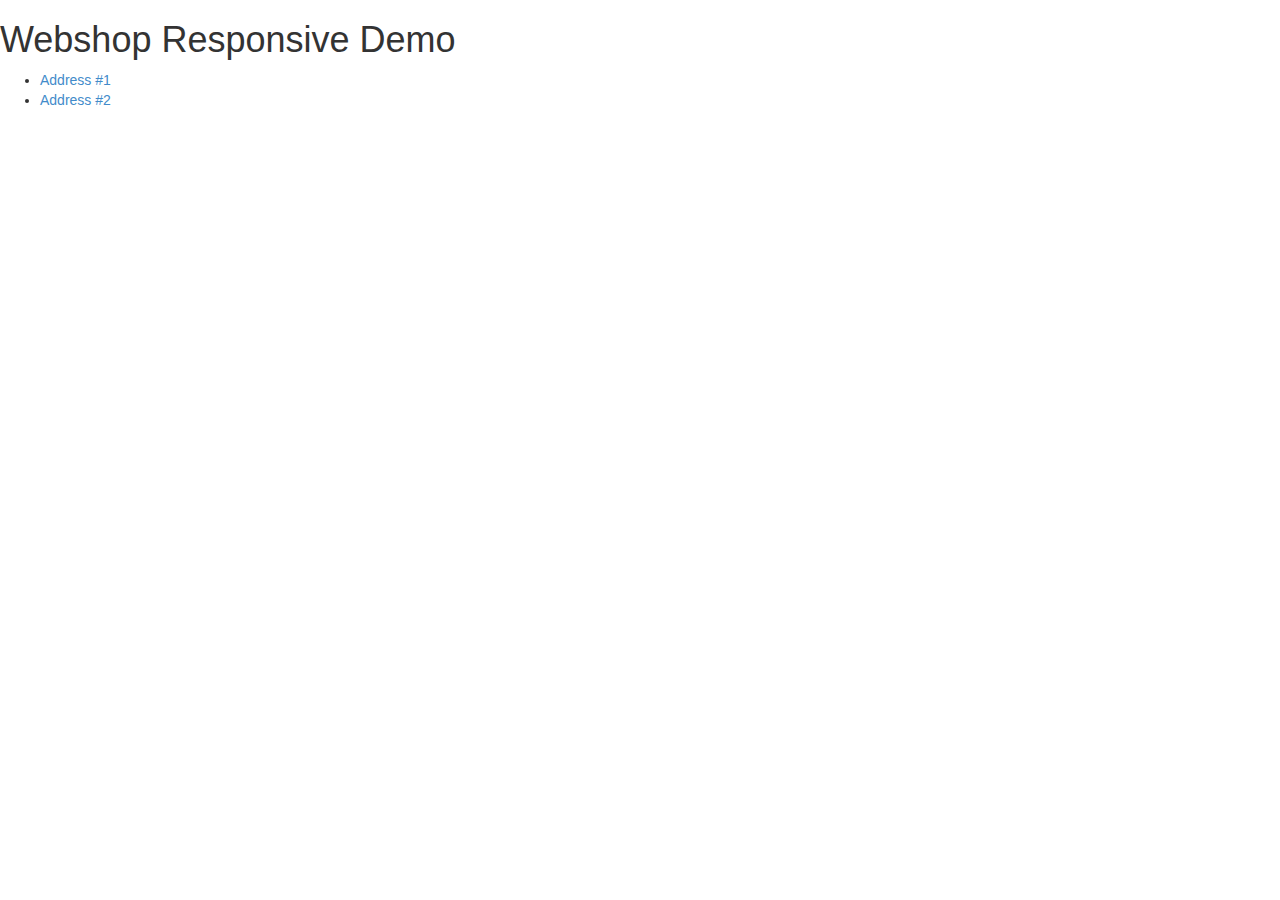
<file: index.html>
<!DOCTYPE html>
<html lang="en">
<head>
    <meta charset="utf-8">
    <meta http-equiv="X-UA-Compatible" content="IE=edge">
    <meta name="viewport" content="width=device-width, initial-scale=1">
    <title>Webshop Responsive Proof-Of-Concept</title>

    <!-- Bootstrap -->
    <link href="css/bootstrap.css" rel="stylesheet">
    <link href="css/jquery.qtip-2.1.1.min.css" rel="stylesheet">
    <link href="css/webshop-poc.css" rel="stylesheet">

    <!-- HTML5 Shim and Respond.js IE8 support of HTML5 elements and media queries -->
    <!-- WARNING: Respond.js doesn't work if you view the page via file:// -->
    <!--[if lt IE 9]>
    <script src="https://oss.maxcdn.com/libs/html5shiv/3.7.0/html5shiv.js"></script>
    <script src="https://oss.maxcdn.com/libs/respond.js/1.4.2/respond.min.js"></script>
    <![endif]-->

</head>
<body>
<h1>Webshop Responsive Demo</h1>

<ul>
    <li><a href="addr1.html">Address #1</a></li>
    <li><a href="addr2.html">Address #2</a></li>
</ul>

<!-- jQuery (necessary for Bootstrap's JavaScript plugins) -->
<script src="https://ajax.googleapis.com/ajax/libs/jquery/1.11.0/jquery.min.js"></script>
<!-- Include all compiled plugins (below), or include individual files as needed -->
<script src="js/bootstrap.min.js"></script>

</body>
</html>
</file>
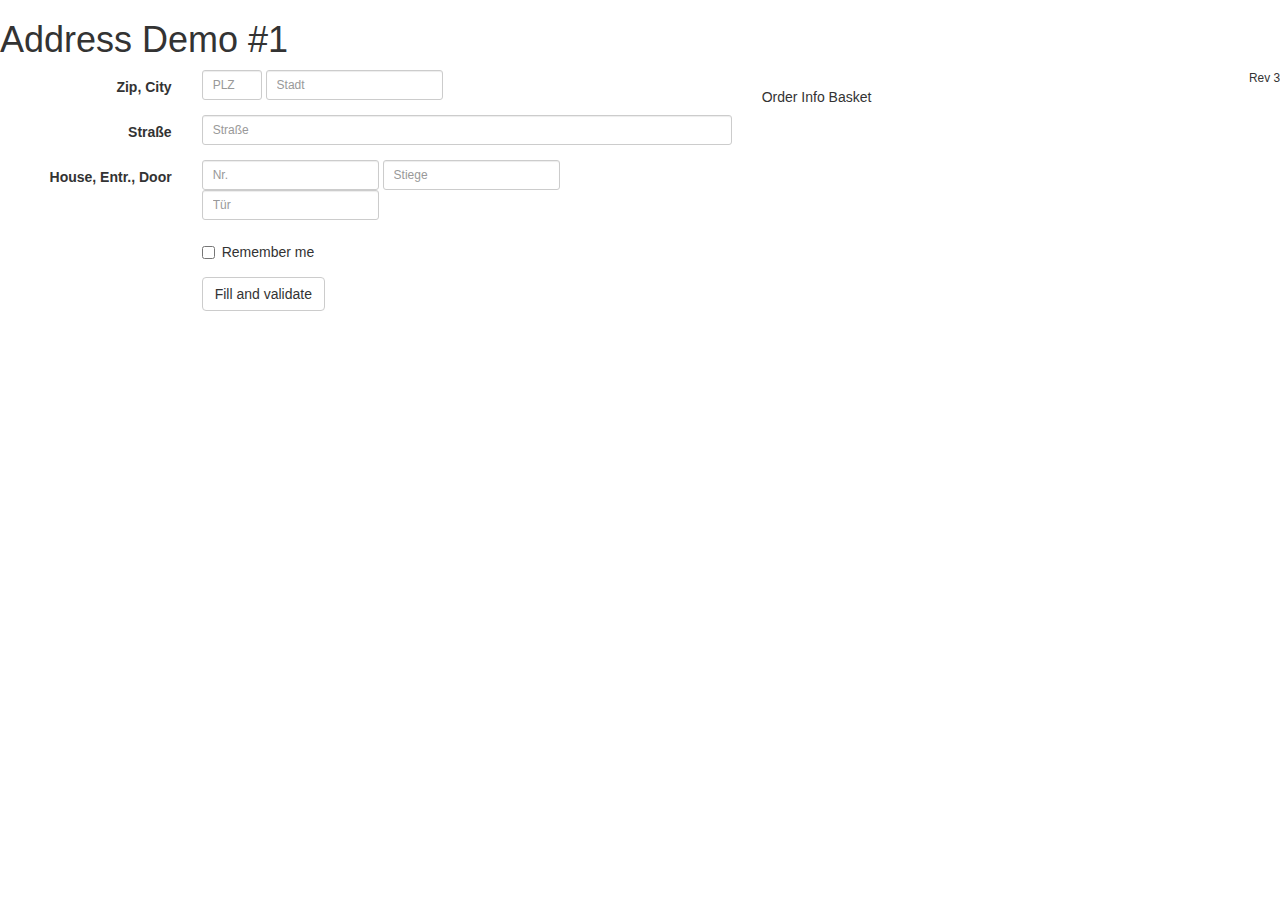
<file: addr1.html>
<!DOCTYPE html>
<html lang="en">
<head>
    <meta charset="utf-8">
    <meta http-equiv="X-UA-Compatible" content="IE=edge">
    <meta name="viewport" content="width=device-width, initial-scale=1">
    <title>Webshop Responsive Proof-Of-Concept - Addr1</title>

    <!-- Bootstrap -->
    <link href="css/bootstrap.css" rel="stylesheet">
    <link href="css/jquery.qtip-2.1.1.min.css" rel="stylesheet">
    <link href="css/webshop-poc.css" rel="stylesheet">

    <!-- HTML5 Shim and Respond.js IE8 support of HTML5 elements and media queries -->
    <!-- WARNING: Respond.js doesn't work if you view the page via file:// -->
    <!--[if lt IE 9]>
    <script src="https://oss.maxcdn.com/libs/html5shiv/3.7.0/html5shiv.js"></script>
    <script src="https://oss.maxcdn.com/libs/respond.js/1.4.2/respond.min.js"></script>
    <![endif]-->

    <style>
        /* Support form-inline inside form-horizontal. See http://stackoverflow.com/questions/18429121/inline-form-nested-within-horizontal-form-in-bootstrap-3 */
        .form-inline .form-group{
            margin-left: 0;
            margin-right: 0;
        }

        form.address input.zip {
            width: 60px;
        }
        form.address input.city {
            width: 100%;
        }
    </style>
</head>
<body>
<h1>Address Demo #1</h1>
<small class="pull-right">Rev 3</small>

<div class="container-fluid">
    <div class="row">
        <div class="col-sm-7">
            <form class="form-horizontal address" role="form">
                <div class="form-group">
                    <label for="zip" class="col-sm-3 control-label">Zip, City</label>

                    <div class="col-sm-9">
                        <div class="form-inline">
                            <div class="form-group">
                                <input type="text" class="form-control input-sm zip" id="zip" placeholder="PLZ">
                            </div>
                            <div class="form-group">
                                <input type="text" class="form-control input-sm city" id="city" placeholder="Stadt">
                            </div>
                        </div>
                    </div>
                </div>
                <div class="form-group">
                    <label for="street" class="col-sm-3 control-label">Straße</label>

                    <div class="col-sm-9">
                        <input type="text" class="form-control input-sm" id="street" placeholder="Straße">
                    </div>
                </div>
                <div class="form-group">
                    <label for="house" class="col-sm-3 control-label">House, Entr., Door</label>

                    <div class="col-sm-9">
                        <div class="form-inline">
                            <div class="form-group">
                                <input type="text" class="form-control input-sm" id="house" placeholder="Nr.">
                            </div>
                            <div class="form-group">
                                <input type="text" class="form-control input-sm" id="entrance" placeholder="Stiege">
                            </div>
                            <div class="form-group">
                                <input type="text" class="form-control input-sm" id="door" placeholder="Tür">
                            </div>
                        </div>
                    </div>
                </div>

                <div class="form-group">
                    <div class="col-sm-offset-3 col-sm-9">
                        <div class="checkbox">
                            <label>
                                <input type="checkbox"> Remember me
                            </label>
                        </div>
                    </div>
                </div>
                <div class="form-group">
                    <div class="col-sm-offset-3 col-sm-9">
                        <button type="button" id="fillAndValidate" class="btn btn-default">Fill and validate</button>
                    </div>
                </div>
            </form>

        </div>
        <div class="col-sm-5">
            <p>Order Info Basket</p>
        </div>

    </div>
</div>

<!-- jQuery (necessary for Bootstrap's JavaScript plugins) -->
<script src="https://ajax.googleapis.com/ajax/libs/jquery/1.11.0/jquery.min.js"></script>
<!-- Include all compiled plugins (below), or include individual files as needed -->
<script src="js/bootstrap.min.js"></script>
<script src="js/jquery.qtip-2.1.1.min.js"></script>

<script>
    /* Apply qtip for error messages. Re-apply after ajax element replacements. */
    function applyQTip() {
        $('.qtip').remove();
        $('.has-error[data-errorMessage!=""]').each(function() {
            $(this).qtip({
                id: $(this).attr("id"),
                content: {
                    attr: 'data-errorMessage'
                },
                position: {
                    my: "bottom left",
                    at: "top center"
                },
                show: {
                    ready: true
                },
                hide: {
                    event: 'unfocus'
                },
                style: {
                    classes: 'qtip-red qtip-rounded qtip-shadow'
                }
            });
        });
    }
    function fillAndValidate() {
        $("#zip").val("2331").parent().addClass("has-success");
        $("#city").val("Xxx").parent().addClass("has-error").attr("data-errorMessage", "Stadt ungültig");
        $("#street").val("Yyyy").parent().addClass("has-error").attr("data-errorMessage", "Straße ungültig asdf asdf sadf asd fasd f adsf asd fasd fads fadsf dsaf ");
        $("#house").val("-11").parent().addClass("has-error").attr("data-errorMessage", "Hausnummer ungültig");
        $("#entrance").val("-22").parent().addClass("has-error").attr("data-errorMessage", "Stiege ungültig");
        applyQTip();
    }
    $(document).ready(function () {
        $("#fillAndValidate").on("click", fillAndValidate);
    });
</script>
</body>
</html>
</file>
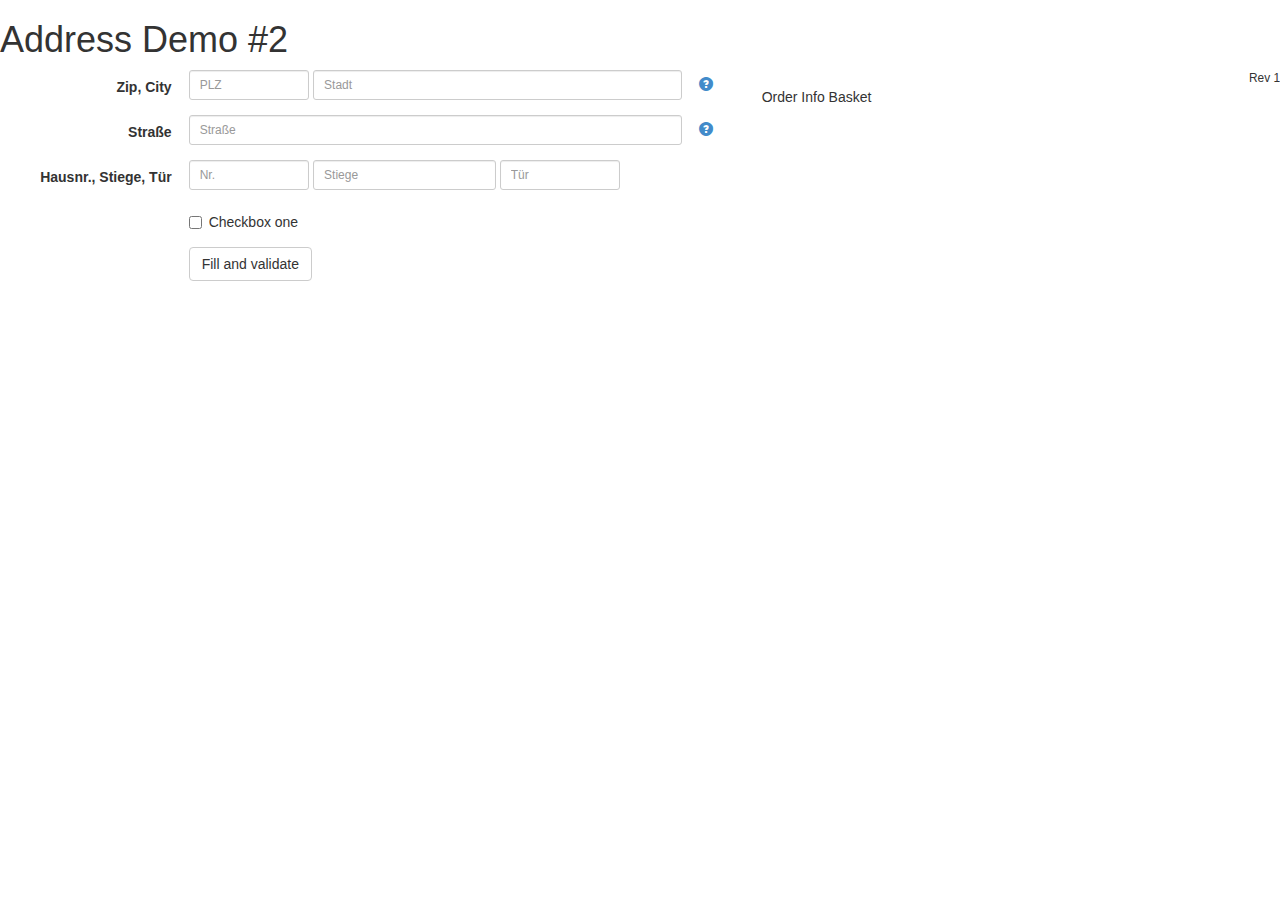
<file: addr2.html>
<!DOCTYPE html>
<html lang="en">
<head>
    <meta charset="utf-8">
    <meta http-equiv="X-UA-Compatible" content="IE=edge">
    <meta name="viewport" content="width=device-width, initial-scale=1">
    <title>Webshop Responsive Proof-Of-Concept - Addr2</title>

    <!-- Bootstrap -->
    <link href="css/bootstrap.css" rel="stylesheet">
    <link href="css/jquery.qtip-2.1.1.min.css" rel="stylesheet">
    <link href="css/webshop-poc.css" rel="stylesheet">

    <!-- HTML5 Shim and Respond.js IE8 support of HTML5 elements and media queries -->
    <!-- WARNING: Respond.js doesn't work if you view the page via file:// -->
    <!--[if lt IE 9]>
    <script src="https://oss.maxcdn.com/libs/html5shiv/3.7.0/html5shiv.js"></script>
    <script src="https://oss.maxcdn.com/libs/respond.js/1.4.2/respond.min.js"></script>
    <![endif]-->

    <style>
        form.address div.colFirst {
            padding-left: 2px;
            padding-right: 2px;
        }
        form.address div.colMiddle {
            padding-left: 2px;
            padding-right: 2px;
        }
        form.address div.colLast {
            padding-left: 2px;
            padding-right: 2px;
        }
        form.address div.colHelp span {
            margin-top: 6px;
        }

    </style>
</head>
<body>
<h1>Address Demo #2</h1>
<small class="pull-right">Rev 1</small>

<div class="container-fluid">
    <div class="row">
        <div class="col-sm-7">
            <form class="form-horizontal address" role="form">
                <div class="form-group">
                    <label for="zip" class="col-sm-3 control-label">Zip, City</label>

                    <div class="col-sm-2 colFirst">
                        <input type="text" class="form-control input-sm zip" id="zip" placeholder="PLZ"
                        data-helpText="Bitte geben Sie mindestens 2 Zahlen ein um eine Postleitzahl auszuwählen">
                    </div>
                    <div class="col-sm-6 colLast">
                        <input type="text" class="form-control input-sm city" id="city" placeholder="Stadt"
                               data-helpText="Bitte geben Sie eine Stadt ein oder wählen Sie aus der Liste aus">
                    </div>
                    <div class="col-sm-1 colHelp">
                        <a href="javascript:void(0)" class="activateHelpLink" data-helpSelector="#zip, #city">
                            <span class="glyphicon glyphicon-question-sign"></span>
                        </a>
                    </div>
                </div>
                <div class="form-group">
                    <label for="street" class="col-sm-3 control-label">Straße</label>

                    <div class="col-sm-8 colFirst">
                        <input type="text" class="form-control input-sm" id="street" placeholder="Straße"
                               data-helpText="Bitte geben Sie mindestens einen Buchstaben ein um aus einer Liste von Straßen zu wählen">
                    </div>
                    <div class="col-sm-1 colHelp">
                        <a href="javascript:void(0)" class="activateHelpLink" data-helpSelector="#street">
                            <span class="glyphicon glyphicon-question-sign"></span>
                        </a>
                    </div>
                </div>
                <div class="form-group">
                    <label for="house" class="col-sm-3 control-label">Hausnr., Stiege, Tür</label>

                    <div class="col-sm-2 colFirst">
                        <input type="text" class="form-control input-sm" id="house" placeholder="Nr.">
                    </div>
                    <div class="col-sm-3 colMiddle">
                        <input type="text" class="form-control input-sm" id="entrance" placeholder="Stiege">
                    </div>
                    <div class="col-sm-2 colLast">
                        <input type="text" class="form-control input-sm" id="door" placeholder="Tür">
                    </div>
                </div>

                <div class="form-group">
                    <div class="col-sm-offset-3 col-sm-9 colFirst">
                        <div class="checkbox">
                            <label>
                                <input type="checkbox"> Checkbox one
                            </label>
                        </div>
                    </div>
                </div>
                <div class="form-group">
                    <div class="col-sm-offset-3 col-sm-9 colFirst">
                        <button type="button" id="fillAndValidate" class="btn btn-default">Fill and validate</button>
                    </div>
                </div>
            </form>

        </div>
        <div class="col-sm-5">
            <p>Order Info Basket</p>
        </div>

    </div>
</div>

<!-- jQuery (necessary for Bootstrap's JavaScript plugins) -->
<script src="https://ajax.googleapis.com/ajax/libs/jquery/1.11.0/jquery.min.js"></script>
<!-- Include all compiled plugins (below), or include individual files as needed -->
<script src="js/bootstrap.min.js"></script>
<script src="js/jquery.qtip-2.1.1.min.js"></script>

<script>
    /* Apply qtip for error messages. Re-apply after ajax element replacements. */
    function applyQTip() {
        $('.qtip').remove();
        $('.has-error[data-errorMessage!=""]').each(function() {
            $(this).qtip({
                id: $(this).attr("id"),
                content: {
                    attr: 'data-errorMessage'
                },
                position: {
                    my: "bottom left",
                    at: "top center"
                },
                show: {
                    ready: true
                },
                hide: {
                    event: 'unfocus'
                },
                style: {
                    classes: 'qtip-red qtip-rounded qtip-shadow'
                }
            });
        });
    }
    function fillAndValidate() {
        $("#zip").val("2331").parent().addClass("has-success");
        $("#city").val("Xxx").parent().addClass("has-error").attr("data-errorMessage", "Stadt ungültig");
        $("#street").val("Yyyy").parent().addClass("has-error").attr("data-errorMessage", "Straße ungültig asdf asdf sadf asd fasd f adsf asd fasd fads fadsf dsaf ");
        $("#house").val("-11").parent().addClass("has-error").attr("data-errorMessage", "Hausnummer ungültig");
        $("#entrance").val("-22").parent().addClass("has-error").attr("data-errorMessage", "Stiege ungültig");
        applyQTip();
    }
    function activateHelp(ev) {
        var helpSelector = $(this).attr("data-helpSelector");
        //var helpInputs = $('input[data-helpText]');
        var helpInputs = $(helpSelector);
        console.debug("activateHelp inputs:", helpInputs);
        helpInputs.each(function() {
            $(this).qtip({
                id: $(this).attr("id") + "-help",
                content: {
                    attr: 'data-helpText'
                },
                position: {
                    my: "bottom left",
                    at: "top left",
                    adjust: { x: 10 }
                },
                show: {
                    ready: true
                },
                hide: {
                    event: 'unfocus'
                },
                style: {
                    classes: 'qtip-light qtip-rounded qtip-shadow'
                }
            });
        });
    }
    $(document).ready(function () {
        $("#fillAndValidate").on("click", fillAndValidate);
        $(".activateHelpLink").on("click", activateHelp);
    });
</script>
</body>
</html>
</file>
<file: css/webshop-poc.css>

</file>
